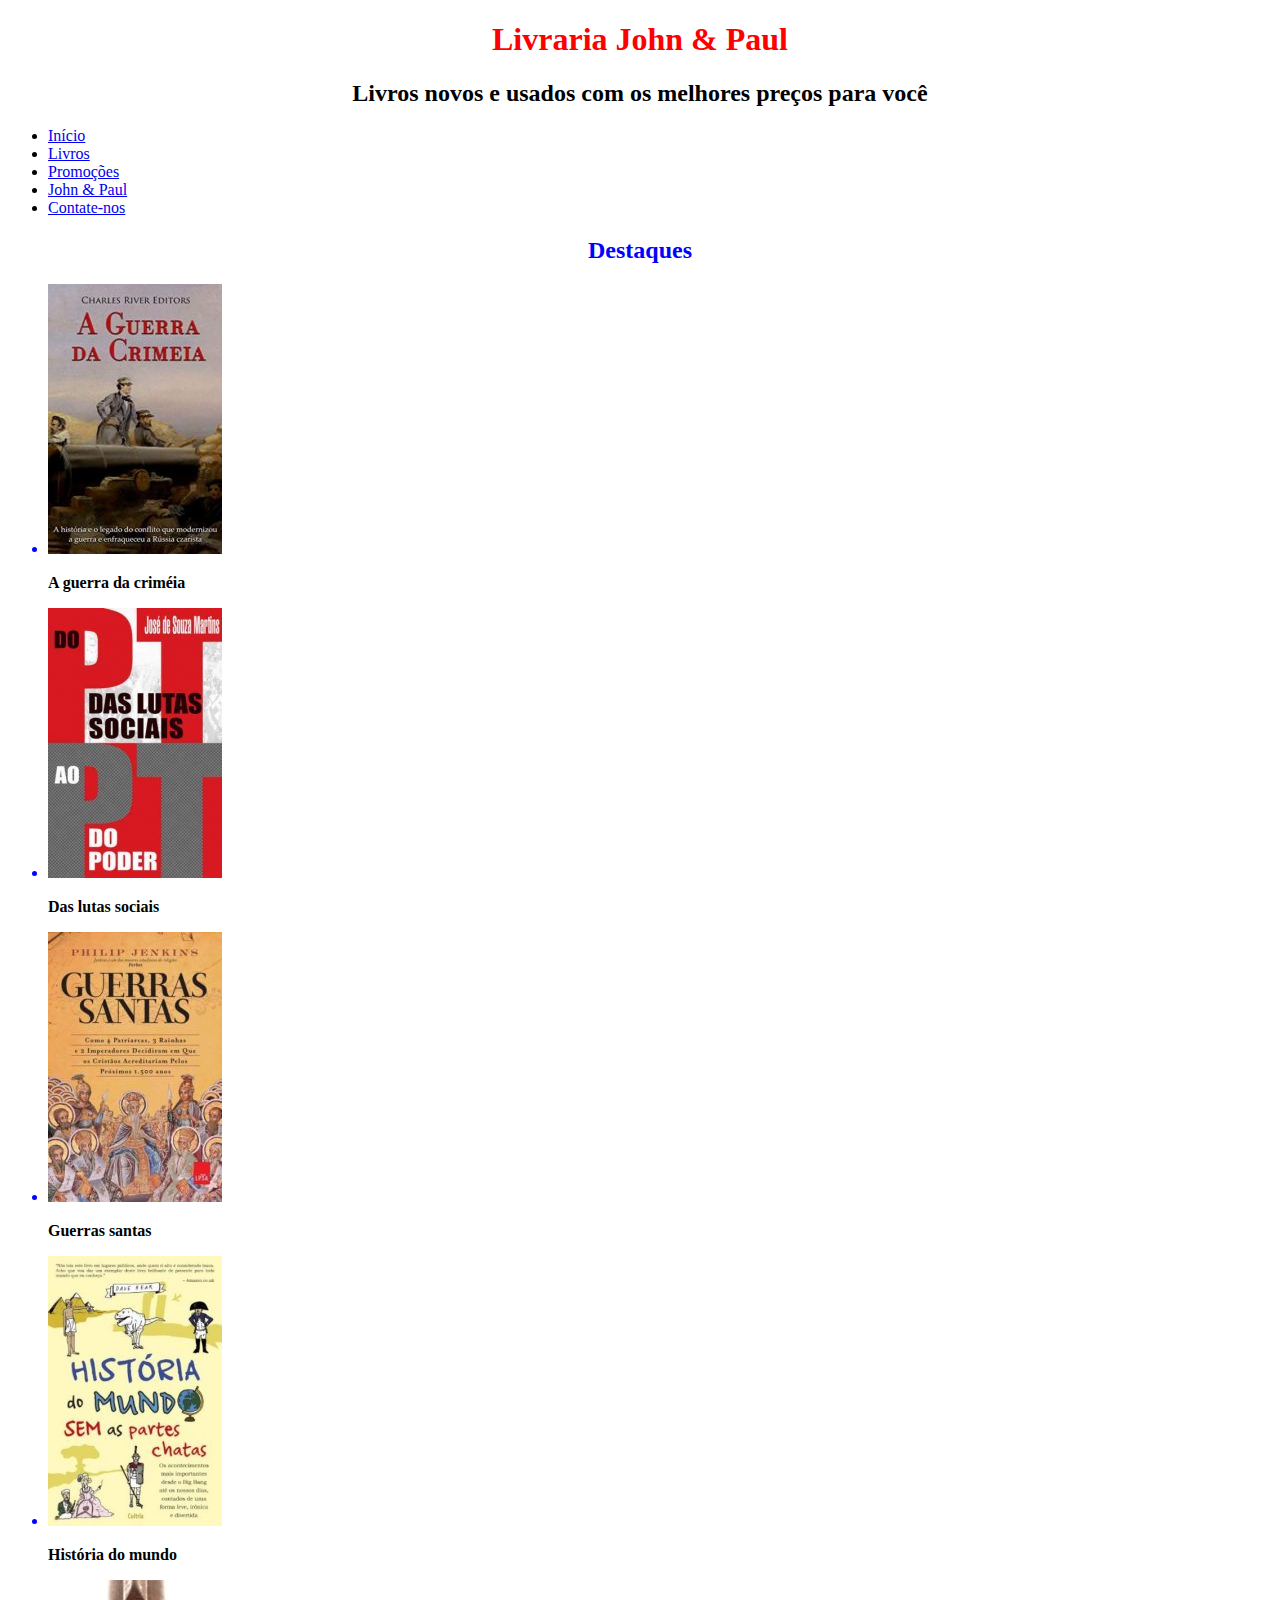
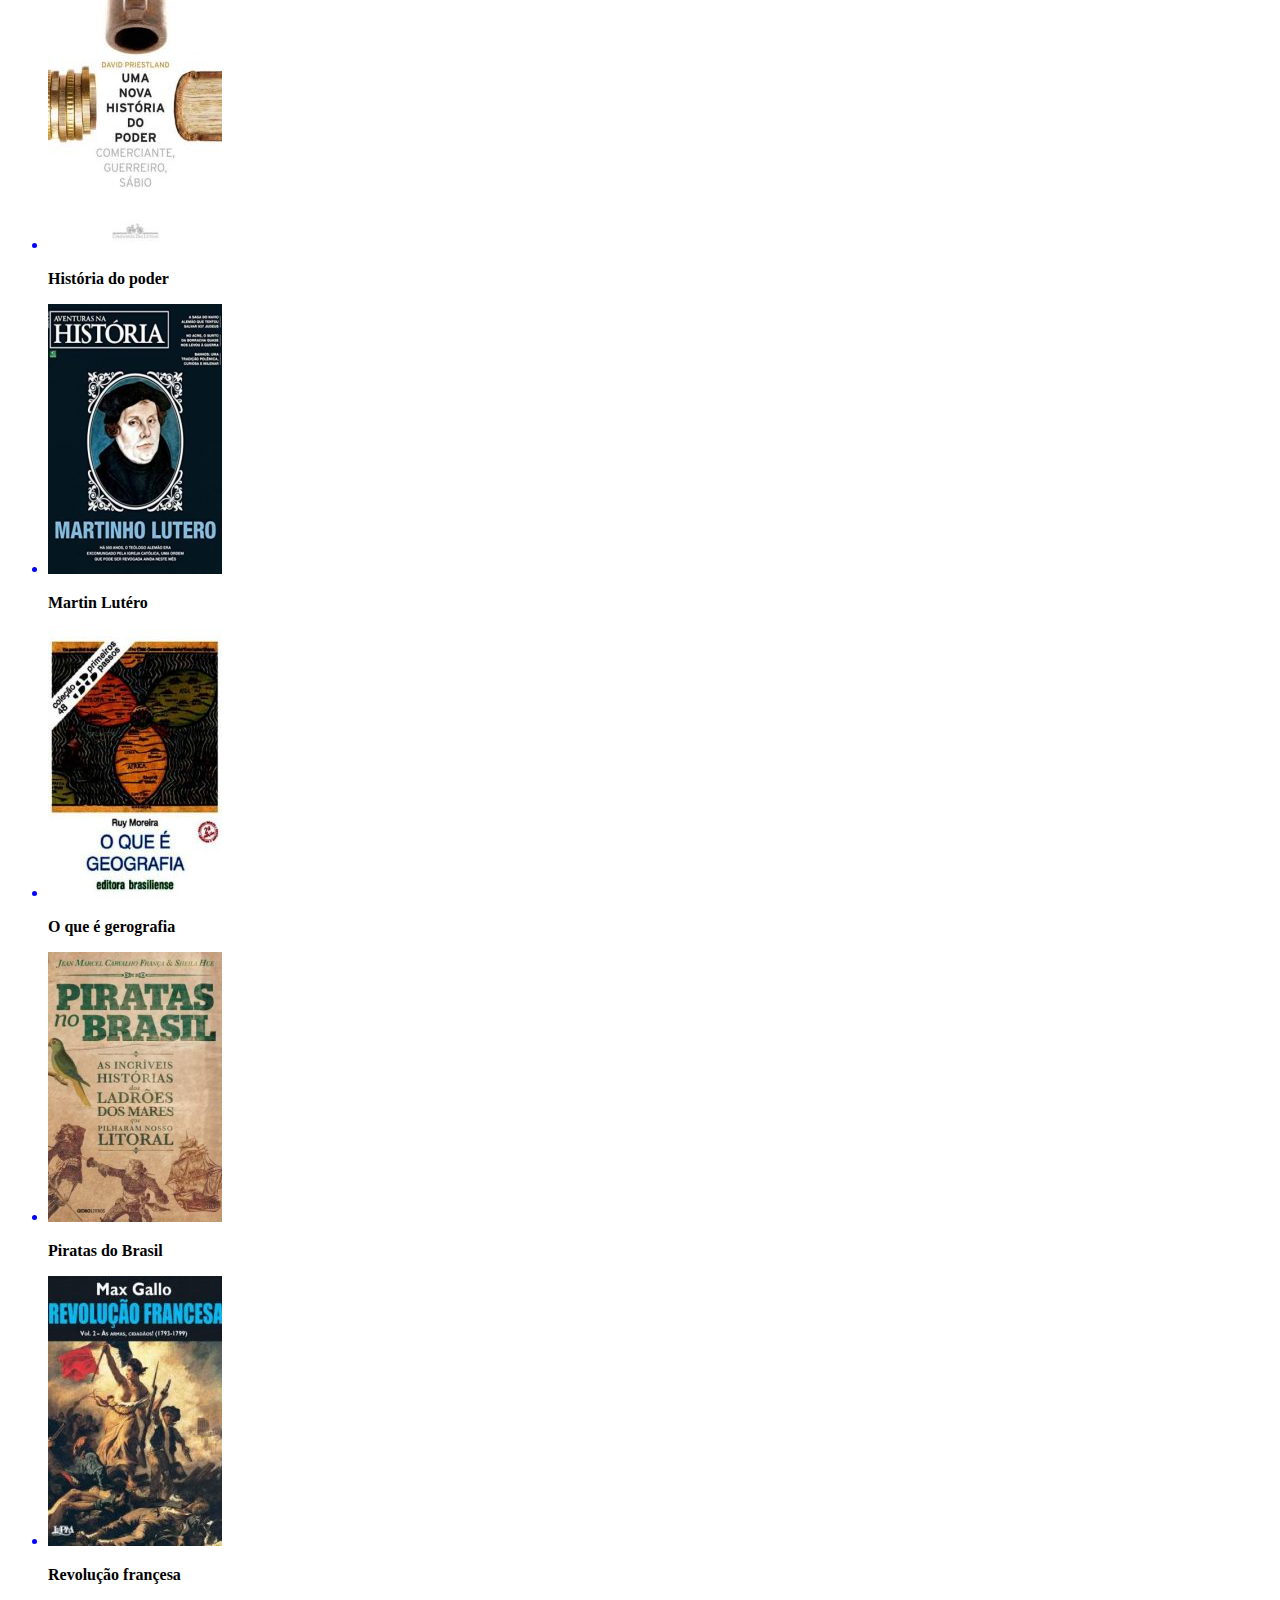
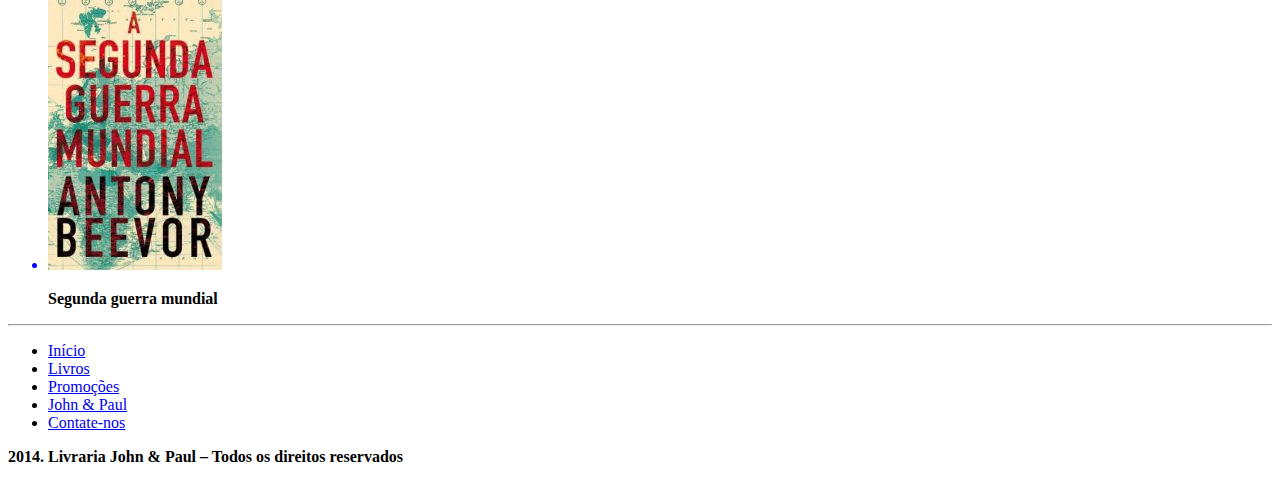
<file: index.html>
<!DOCTYPE html>
<html lang="pt-br">
<head>
    <meta charset="UTF-8">
    <meta http-equiv="X-UA-Compatible" content="IE=edge">
    <meta name="viewport" content="width=device-width, initial-scale=1.0">
    <title>💥 Projeto Livraria</title>
    <link rel="stylesheet" href="css/estilo.css">
</head>
<body>
    <div id="topo"><h1>Livraria John & Paul</h1>
    <h2>Livros novos e usados com os melhores preços para você</h2>
    </div>

    <div id="menu">
        <ul>
            <li><a href="index.html">Início</a> </li>
            <li><a href="paginas/produtos.html">Livros</a></li>
            <li><a href="paginas/produtos.html">Promoções</a></li>
            <li><a href="paginas/sobre.html">John & Paul</a></li>
            <li><a href="paginas/contato.html">Contate-nos</a></li>
        </ul>
    </div>

    <div class="destaques">
        <h2>Destaques</h2>
        <ul>
            <li><a href="#"><img src="imagem/aguerradacrimeia.jpg" alt=""></a><p>A guerra da criméia</p></li>
            <li><a href="#"><img src="imagem/daslutas.jpg" alt=""></a><p>Das lutas sociais</p></li>
            <li><a href="#"><img src="imagem/gerrassantas.jpg" alt=""></a><p>Guerras santas</p></li>
            <li><a href="#"><img src="imagem/historiadomundo.jpg" alt=""></a><p>História do mundo</p></li>
            <li><a href="#"><img src="imagem/historiadopoder.jpg" alt=""></a><p>História do poder</p></li>
            <li><a href="#"><img src="imagem/martinlutero.jpg" alt=""></a><p>Martin Lutéro</p></li>
            <li><a href="#"><img src="imagem/oqehgeografia.jpg" alt=""></a><p>O que é gerografia</p></li>
            <li><a href="#"><img src="imagem/piratasbr.jpg" alt=""></a><p>Piratas do Brasil</p></li>
            <li><a href="#"><img src="imagem/revoluçãofrancesa.jpg" alt=""></a><p>Revolução françesa</p></li>
            <li><a href="#"><img src="imagem/segundaguerra.jpg" alt=""></a><p>Segunda guerra mundial</p></li>
        </ul>
    </div>
<hr>
    <div id="rodape">
        <ul>
            <li><a href="index.html">Início</a> </li>
            <li><a href="paginas/produtos.html">Livros</a></li>
            <li><a href="paginas/produtos.html">Promoções</a></li>
            <li><a href="paginas/sobre.html">John & Paul</a></li>
            <li><a href="paginas/contato.html">Contate-nos</a></li>
        </ul>
        <p>2014. Livraria John & Paul – Todos os direitos reservados</p>
    </div>
</body>
</html>
</file>
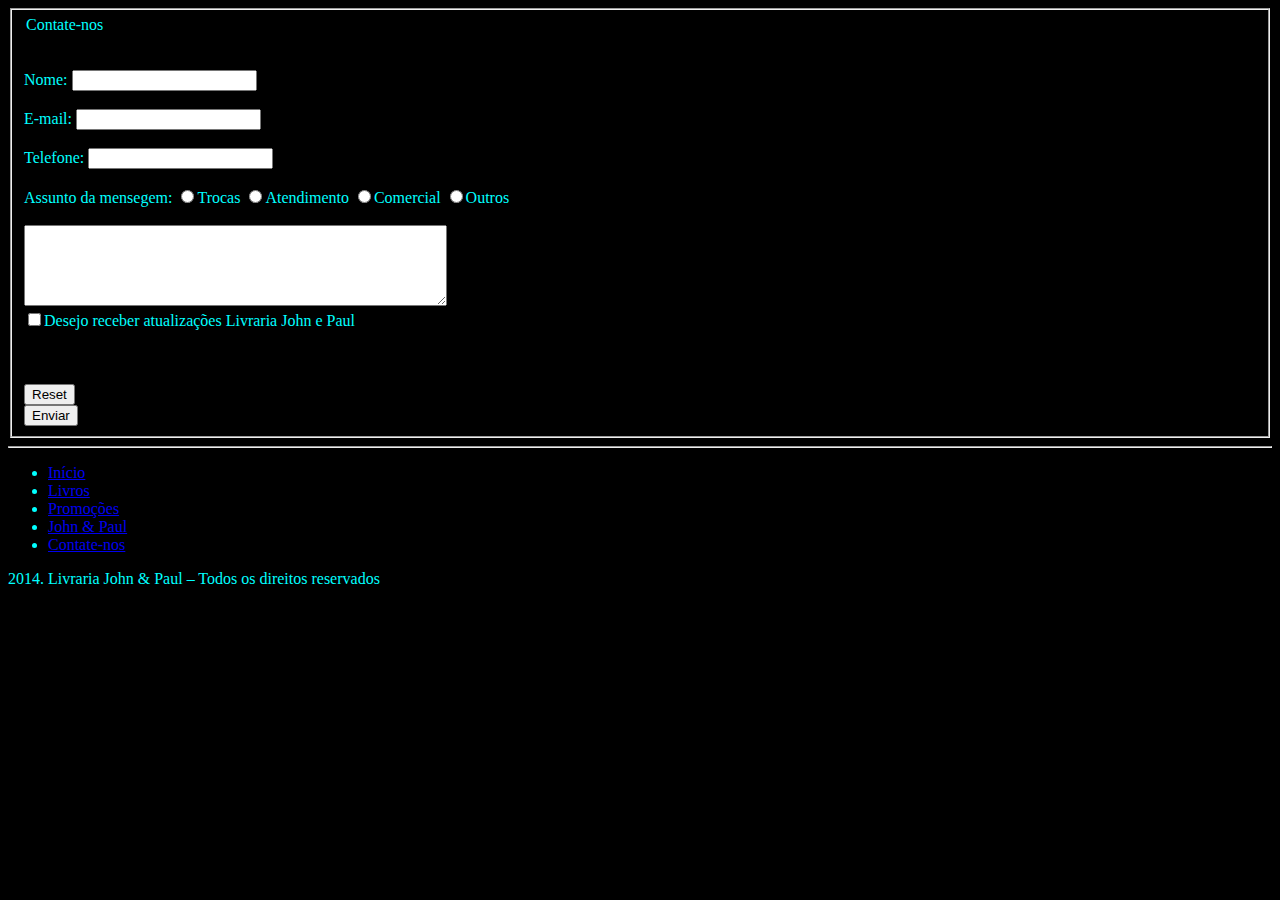
<file: paginas/contato.html>
<!DOCTYPE html>
<html lang="pt-br">
<head>
    <meta charset="UTF-8">
    <meta http-equiv="X-UA-Compatible" content="IE=edge">
    <meta name="viewport" content="width=device-width, initial-scale=1.0">
    <title>💥Contato</title>
    <link rel="stylesheet" href="../css/contato.css">

</head>
<body>
    <fieldset>
        <form action="reset">
        <legend>Contate-nos</legend>
        <br><br>
        <label for="nome">Nome:</label>
        <input type="text" id="nome"><br><br> 

        <label for="email">E-mail:</label>
        <input type="text" id="email"><br><br>

        <label for="telefone">Telefone:</label>
        <input type="tel" id="telefone"><br><br>

        <label for="assunto">Assunto da mensegem:</label>
        <input type="radio" name="tipo" id="tipo">Trocas
        <input type="radio" name="tipo" id="tipo">Atendimento
        <input type="radio" name="tipo" id="tipo">Comercial
        <input type="radio" name="tipo" id="tipo">Outros
        <br><br>
        <textarea name="" id="" cols="50" rows="5"></textarea>
        <br>
        <input type="checkbox" name="lista" id="lista">Desejo receber atualizações Livraria John e Paul
        <br><br><br><br>
        
        
        <input type="reset">
        </form>
        <form action="https://svelte-gl-boxes.surge.sh/"><button>Enviar</button></form>
       
        
    </fieldset>
<hr>
    <div id="rodape">
        <ul>
            <li><a href="../index.html">Início</a> </li>
            <li><a href="paginas/produtos.html">Livros</a></li>
            <li><a href="paginas/produtos.html">Promoções</a></li>
            <li><a href="paginas/sobre.html">John & Paul</a></li>
            <li><a href="paginas/contato.html">Contate-nos</a></li>
        </ul>
        <p>2014. Livraria John & Paul – Todos os direitos reservados</p>
    </div>
    
    
</body>
</html>
</file>
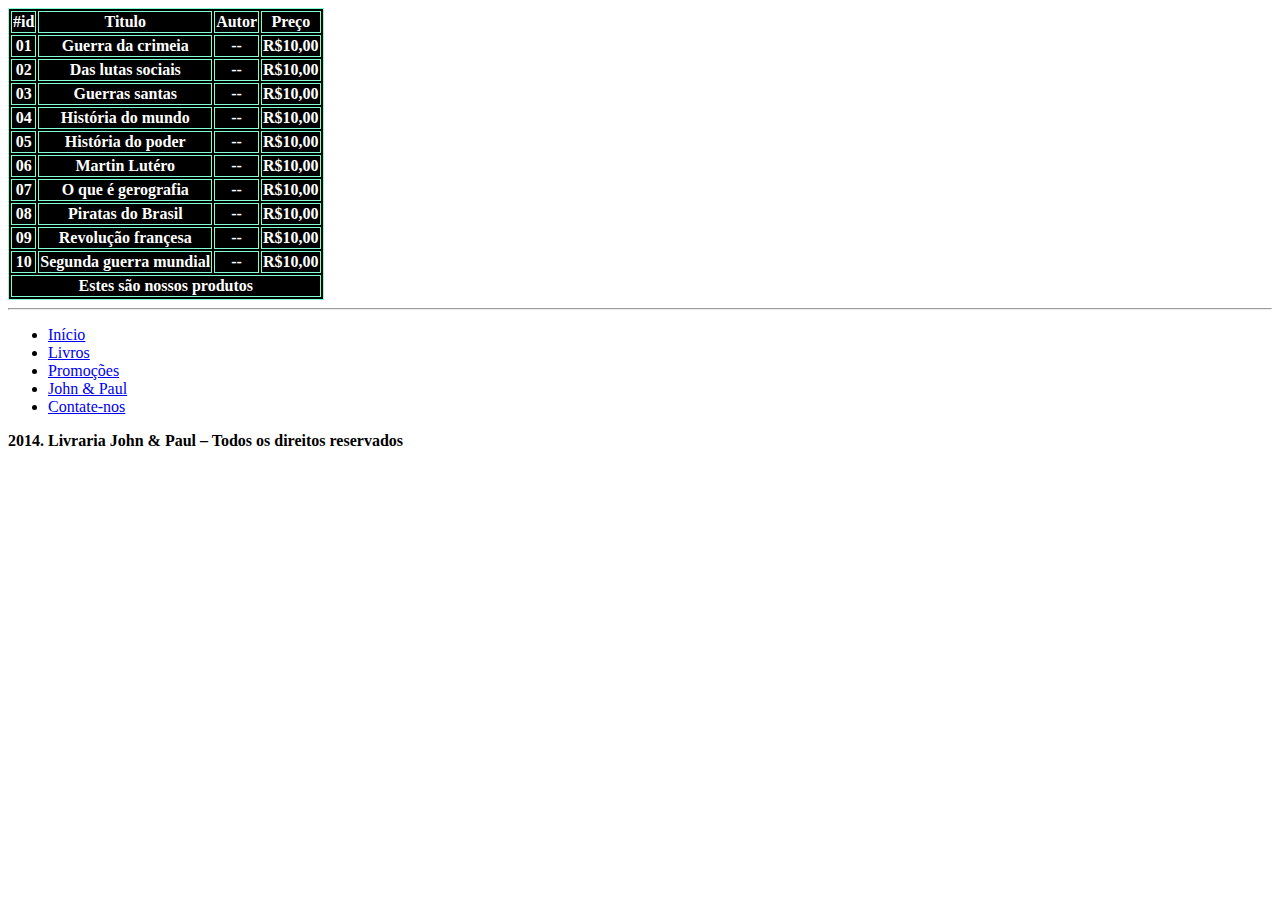
<file: paginas/produtos.html>
<!DOCTYPE html>
<html lang="pt-br">
<head>
    <meta charset="UTF-8">
    <meta http-equiv="X-UA-Compatible" content="IE=edge">
    <meta name="viewport" content="width=device-width, initial-scale=1.0">
    <title>💥Produtos</title>
    <link rel="stylesheet" href="../css/estilo.css">
</head>
<body>
    <table>
        <thead>
        <tr>
            <th>#id</th>
            <th>Titulo</th>
            <th>Autor</th>
            <th>Preço</th>
        </tr>     
        </thead>
        <tbody>
        <tr>
            <th>01</th>
            <th>Guerra da crimeia</th>
            <th>--</th>
            <th>R$10,00</th>
        </tr>
        <tr>
            <th>02</th>
            <th>Das lutas sociais</th>
            <th>--</th>
            <th>R$10,00</th>
        </tr>
        <tr>
            <th>03</th>
            <th>Guerras santas</th>
            <th>--</th>
            <th>R$10,00</th>
        </tr>
        <tr>
            <th>04</th>
            <th>História do mundo</th>
            <th>--</th>
            <th>R$10,00</th>
        </tr>
        <tr>
            <th>05</th>
            <th>História do poder</th>
            <th>--</th>
            <th>R$10,00</th>
        </tr>
        <tr>
            <th>06</th>
            <th>Martin Lutéro</th>
            <th>--</th>
            <th>R$10,00</th>
        </tr>
        <tr>
            <th>07</th>
            <th>O que é gerografia</th>
            <th>--</th>
            <th>R$10,00</th>
        </tr>
        <tr>
            <th>08</th>
            <th>Piratas do Brasil</th>
            <th>--</th>
            <th>R$10,00</th>
        </tr>
        <tr>
            <th>09</th>
            <th>Revolução françesa</th>
            <th>--</th>
            <th>R$10,00</th>
        </tr>
        <tr>
            <th>10</th>
            <th>Segunda guerra mundial</th>
            <th>--</th>
            <th>R$10,00</th>
        </tr>
        </tbody>

        <tfoot>
            <tr>
                <th colspan="4">Estes são nossos produtos</th>
            </tr>
        </tfoot>
    </table>
<hr>
    <div id="rodape">
        <ul>
            <li><a href="../index.html">Início</a> </li>
            <li><a href="produtos.html">Livros</a></li>
            <li><a href="produtos.html">Promoções</a></li>
            <li><a href="sobre.html">John & Paul</a></li>
            <li><a href="contato.html">Contate-nos</a></li>
        </ul>
        <p>2014. Livraria John & Paul – Todos os direitos reservados</p>
    </div>
</body>
</html>
</file>
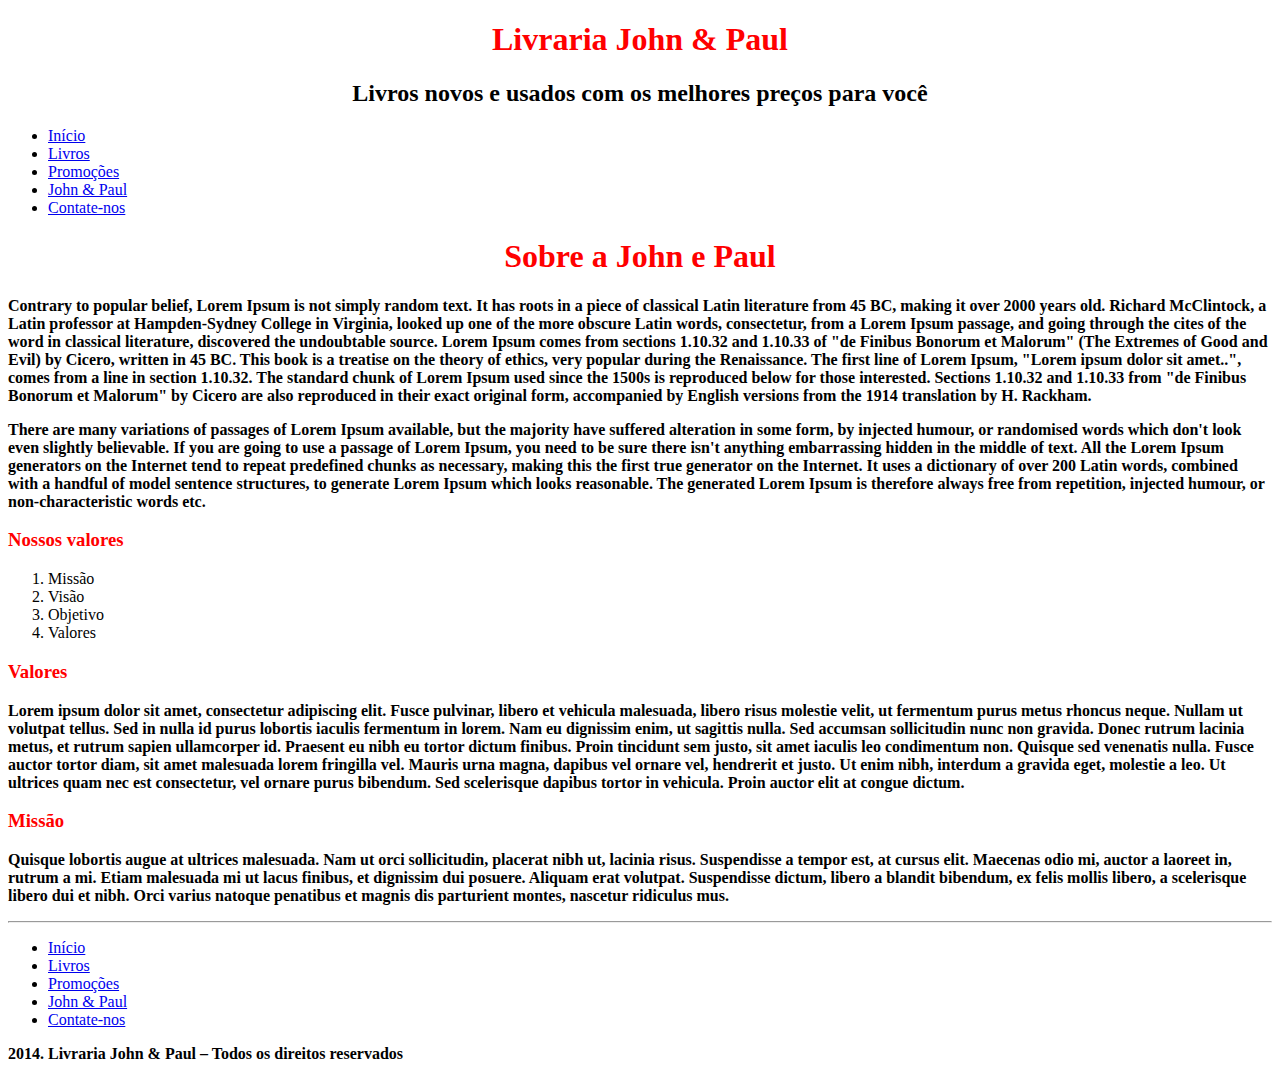
<file: paginas/sobre.html>
<!DOCTYPE html>
<html lang="pt-br">
<head>
    <meta charset="UTF-8">
    <meta http-equiv="X-UA-Compatible" content="IE=edge">
    <meta name="viewport" content="width=device-width, initial-scale=1.0">
    <title>💥 Sobre</title>
    <link rel="stylesheet" href="../css/estilo.css">
</head>
<body>
    <div id="topo"><h1>Livraria John & Paul</h1>
    <h2>Livros novos e usados com os melhores preços para você</h2>
    </div>

    <div id="menu">
        <ul>
            <li><a href="../index.html">Início</a> </li>
            <li><a href="produtos.html">Livros</a></li>
            <li><a href="produtos.html">Promoções</a></li>
            <li><a href="sobre.html">John & Paul</a></li>
            <li><a href="contato.html">Contate-nos</a></li>
        </ul>
    </div>

    <div class="sobre">
        <h1>Sobre a John e Paul</h1>
        <p>     Contrary to popular belief, Lorem Ipsum is not simply random text. It has roots in a piece of classical Latin literature from 45 BC, making it over 2000 years old. Richard McClintock, a Latin professor at Hampden-Sydney College in Virginia, looked up one of the more obscure Latin words, consectetur, from a Lorem Ipsum passage, and going through the cites of the word in classical literature, discovered the undoubtable source. Lorem Ipsum comes from sections 1.10.32 and 1.10.33 of "de Finibus Bonorum et Malorum" (The Extremes of Good and Evil) by Cicero, written in 45 BC. This book is a treatise on the theory of ethics, very popular during the Renaissance. The first line of Lorem Ipsum, "Lorem ipsum dolor sit amet..", comes from a line in section 1.10.32.

            The standard chunk of Lorem Ipsum used since the 1500s is reproduced below for those interested. Sections 1.10.32 and 1.10.33 from "de Finibus Bonorum et Malorum" by Cicero are also reproduced in their exact original form, accompanied by English versions from the 1914 translation by H. Rackham.</p>
        <p>There are many variations of passages of Lorem Ipsum available, but the majority have suffered alteration in some form, by injected humour, or randomised words which don't look even slightly believable. If you are going to use a passage of Lorem Ipsum, you need to be sure there isn't anything embarrassing hidden in the middle of text. All the Lorem Ipsum generators on the Internet tend to repeat predefined chunks as necessary, making this the first true generator on the Internet. It uses a dictionary of over 200 Latin words, combined with a handful of model sentence structures, to generate Lorem Ipsum which looks reasonable. The generated Lorem Ipsum is therefore always free from repetition, injected humour, or non-characteristic words etc.</p>

        <h3>Nossos valores</h3>
        <ol>
            <li>Missão</li>
            <li>Visão</li>
            <li>Objetivo</li>
            <li>Valores</li>
        </ol>
        <h3>Valores</h3>
        <p>Lorem ipsum dolor sit amet, consectetur adipiscing elit. Fusce pulvinar, libero et vehicula malesuada, libero risus molestie velit, ut fermentum purus metus rhoncus neque. Nullam ut volutpat tellus. Sed in nulla id purus lobortis iaculis fermentum in lorem. Nam eu dignissim enim, ut sagittis nulla. Sed accumsan sollicitudin nunc non gravida. Donec rutrum lacinia metus, et rutrum sapien ullamcorper id. Praesent eu nibh eu tortor dictum finibus. Proin tincidunt sem justo, sit amet iaculis leo condimentum non. Quisque sed venenatis nulla. Fusce auctor tortor diam, sit amet malesuada lorem fringilla vel. Mauris urna magna, dapibus vel ornare vel, hendrerit et justo. Ut enim nibh, interdum a gravida eget, molestie a leo. Ut ultrices quam nec est consectetur, vel ornare purus bibendum. Sed scelerisque dapibus tortor in vehicula. Proin auctor elit at congue dictum.</p>

        <h3>Missão</h3>
        <p>Quisque lobortis augue at ultrices malesuada. Nam ut orci sollicitudin, placerat nibh ut, lacinia risus. Suspendisse a tempor est, at cursus elit. Maecenas odio mi, auctor a laoreet in, rutrum a mi. Etiam malesuada mi ut lacus finibus, et dignissim dui posuere. Aliquam erat volutpat. Suspendisse dictum, libero a blandit bibendum, ex felis mollis libero, a scelerisque libero dui et nibh. Orci varius natoque penatibus et magnis dis parturient montes, nascetur ridiculus mus.</p>
    </div>
<hr>
    <div id="rodape">
        <ul>
            <li><a href="../index.html">Início</a> </li>
            <li><a href="produtos.html">Livros</a></li>
            <li><a href="produtos.html">Promoções</a></li>
            <li><a href="sobre.html">John & Paul</a></li>
            <li><a href="contato.html">Contate-nos</a></li>
        </ul>
        <p>2014. Livraria John & Paul – Todos os direitos reservados</p>
    </div>
</body>
</html>
</file>
<file: css/estilo.css>
h1 { color: red; text-align: center;}
h2 {text-align: center;}
h3 {color: red;}
.destaques {color: blue;}
img {width: 150; height: 230;}
p {font-weight: bold;
color: black;}
table , tr, th{
    background-color: black;
    color: white;
    text-align: center;
    border: 1px solid aquamarine;
}

button {
    border: none;
    color: white;
    padding: 16px 32px;
    text-align: center;
    text-decoration: none;
    display: inline-block;
    font-size: 16px;
    margin: 4px 2px;
    transition-duration: 0.4s;
    cursor: pointer;
  }
</file>
<file: css/contato.css>
html {
    background-color: black;
    color: aqua;
}
</file>
